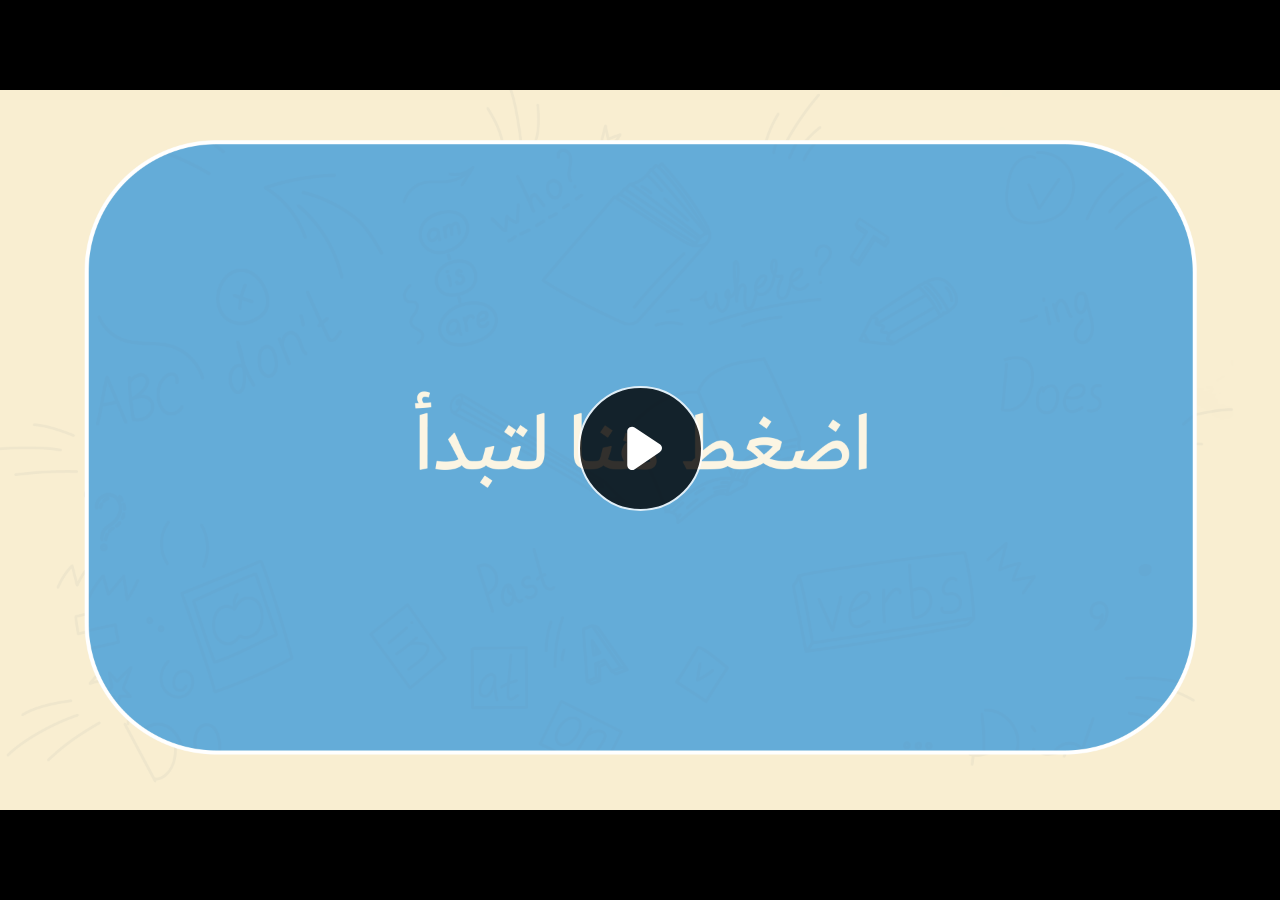
<file: index.html>
﻿<!doctype html>
<html lang="en-US">
<head>
  <meta charset="utf-8">
  <!-- Created using Storyline 360 - http://www.articulate.com  -->
  <!-- version: 3.77.30587.0 -->
  <title>EG.G6.ESCI.SEM1.UA.T1.S3.3</title>
  <meta http-equiv="x-ua-compatible" content="IE=edge"/>
  <meta name="viewport" content="width=device-width,initial-scale=1,user-scalable=no,shrink-to-fit=no,minimal-ui"/>
  <meta name="apple-mobile-web-app-capable" content="yes"/>
  <style>
    html, body { height: 100%; padding: 0; margin: 0 }
    #app { height: 100%; width: 100%; }
  </style>

  <script>
    window.DS = {};
    window.globals = {
      DATA_PATH_BASE: '',
      HAS_FRAME: true,
      HAS_SLIDE: true,

      lmsPresent: false,
      tinCanPresent: false,
      cmi5Present: false,
      aoSupport: false,
      scale: 'noscale',
      captureRc: false,
      browserSize: 'optimal',
      bgColor: '#282828',
      features: 'AccessibleVideo,ConnectionMessages,DropIn1,DropIn2,FullScreenToggle,LayerPresentAsDialog,MultipleQuizTracking,PlayerSpeedControl,StreamingVideo,UpdatedThemeEditor,UseAudioElement,VideoSync',
      themeName: 'unified',
      preloaderColor: '#FFFFFF',
      suppressAnalytics: false,
      productChannel: 'stable',
      publishSource: 'storyline',
      aid: 'aid|cfe5e169-a8f3-40a4-aff6-b396b1be0c37',
      cid: '22a12e48-6e29-4ccc-b3e4-74ff2116273d',
      playerVersion: '3.77.30587.0',
      publishTimestamp: '2023-11-02T12:03:18.6969152Z',
      maxIosVideoElements: 10,
      connectionSettings: { message: 'You%20are%20offline.%20Trying%20to%20reconnect...', useDarkTheme: false, mode: 'disabled' },

      
      parseParams: function(qs) {
        if (window.globals.parsedParams != null) {
          return window.globals.parsedParams;
        }
        qs = (qs || window.location.search.substr(1)).split('+').join(' ');
        var params = {},
            tokens,
            re = /[?&]?([^=]+)=([^&]*)/g;

        while (tokens = re.exec(qs)) {
          params[decodeURIComponent(tokens[1]).trim()] =
            decodeURIComponent(tokens[2]).trim();
        }
        window.globals.parsedParams = params;
        return params;
      }

    };
  </script>
  <script>
    var isIe11 = ('ActiveXObject' in window || window.MSBlobBuilder != null)
      && window.msCrypto != null && !window.ActiveXObject;
    if (isIe11) {
      window.globals.unsupportedBrowser = true;
      document.write(atob('[base64]'));
    }
  </script>
  
  <script>window.THREE = { };</script>
  
</head>
<body style="background: #282828" class="cs-HTML theme-unified">
  <!-- 360 -->
  <script>!function(){var e,i=/iPhone/i,o=/iPod/i,n=/iPad/i,t=/\biOS-universal(?:.+)Mac\b/i,r=/\bAndroid(?:.+)Mobile\b/i,a=/Android/i,d=/(?:SD4930UR|\bSilk(?:.+)Mobile\b)/i,p=/Silk/i,l=/Windows Phone/i,u=/\bWindows(?:.+)ARM\b/i,b=/BlackBerry/i,s=/BB10/i,c=/Opera Mini/i,f=/\b(CriOS|Chrome)(?:.+)Mobile/i,h=/Mobile(?:.+)Firefox\b/i,v=function(e){return void 0!==e&&"MacIntel"===e.platform&&"number"==typeof e.maxTouchPoints&&e.maxTouchPoints>1&&"undefined"==typeof MSStream};e=function(e){var m={userAgent:"",platform:"",maxTouchPoints:0};e||"undefined"==typeof navigator?"string"==typeof e?m.userAgent=e:e&&e.userAgent&&(m={userAgent:e.userAgent,platform:e.platform,maxTouchPoints:e.maxTouchPoints||0}):m={userAgent:navigator.userAgent,platform:navigator.platform,maxTouchPoints:navigator.maxTouchPoints||0};var g=m.userAgent,y=g.split("[FBAN");void 0!==y[1]&&(g=y[0]),void 0!==(y=g.split("Twitter"))[1]&&(g=y[0]);var A=function(e){return function(i){return i.test(e)}}(g),w={apple:{phone:A(i)&&!A(l),ipod:A(o),tablet:!A(i)&&(A(n)||v(m))&&!A(l),universal:A(t),device:(A(i)||A(o)||A(n)||A(t)||v(m))&&!A(l)},amazon:{phone:A(d),tablet:!A(d)&&A(p),device:A(d)||A(p)},android:{phone:!A(l)&&A(d)||!A(l)&&A(r),tablet:!A(l)&&!A(d)&&!A(r)&&(A(p)||A(a)),device:!A(l)&&(A(d)||A(p)||A(r)||A(a))||A(/\bokhttp\b/i)},windows:{phone:A(l),tablet:A(u),device:A(l)||A(u)},other:{blackberry:A(b),blackberry10:A(s),opera:A(c),firefox:A(h),chrome:A(f),device:A(b)||A(s)||A(c)||A(h)||A(f)},any:!1,phone:!1,tablet:!1};return w.any=w.apple.device||w.android.device||w.windows.device||w.other.device,w.phone=w.apple.phone||w.android.phone||w.windows.phone,w.tablet=w.apple.tablet||w.android.tablet||w.windows.tablet,w}(),"object"==typeof exports&&"undefined"!=typeof module?module.exports=e:"function"==typeof define&&define.amd?define((function(){return e})):this.isMobile=e}();
    window.isMobile.apple.tablet = window.isMobile.apple.tablet ||
      (navigator.platform === 'MacIntel' && navigator.maxTouchPoints > 1);
    window.isMobile.apple.device = window.isMobile.apple.device || window.isMobile.apple.tablet;
    window.isMobile.tablet = window.isMobile.tablet || window.isMobile.apple.tablet;
    window.isMobile.any = window.isMobile.any || window.isMobile.apple.tablet;
  </script>

  <div id="focus-sink" tabindex="-1"></div>

  <div id="preso"></div>
  <script>
    (function() {

      var classTypes = [ 'desktop', 'mobile', 'phone', 'tablet' ];

      var addDeviceClasses = function(prefix, testObj) {
        var curr, i;
        for (i = 0; i < classTypes.length; i++) {
          curr = classTypes[i];
          if (testObj[curr]) {
            document.body.classList.add(prefix + curr);
          }
        }
      };

      var params = window.globals.parseParams(),
          isDevicePreview = params.devicepreview === '1',
          isPhoneOverride = params.deviceType === 'phone' || (isDevicePreview && params.phone == '1'),
          isTabletOverride = (params.deviceType === 'tablet' || isDevicePreview) && !isPhoneOverride,
          isMobileOverride = isPhoneOverride || isTabletOverride;

      var deviceView = {
        desktop: !window.isMobile.any && !isMobileOverride,
        mobile: window.isMobile.any || isMobileOverride,
        phone: isPhoneOverride || (window.isMobile.phone && !isTabletOverride),
        tablet: isTabletOverride || window.isMobile.tablet
      };

      window.globals.deviceView = deviceView;
      window.isMobile.desktop = !window.isMobile.any;
      window.isMobile.mobile = window.isMobile.any;

      addDeviceClasses('view-', deviceView);

    })();
  </script>
  
  <script src='story_content/user.js' type=text/javascript></script>
  <div class="slide-loader"></div>

  <script>
    var doc = document, loader = doc.body.querySelector('.slide-loader'); [ 1, 2, 3 ].forEach(function(n) { var d = doc.createElement('div'); d.style.backgroundColor = window.globals.preloaderColor; d.classList.add('mobile-loader-dot'); d.classList.add('dot' + n); loader.appendChild(d); });
  </script>

  <div class="mobile-load-title-overlay" style="display: none">
    <div class="mobile-load-title">EG.G6.ESCI.SEM1.UA.T1.S3.3</div>
  </div>

  <div class="mobile-chrome-warning"></div>

  
<style>
  .warn-connection-dialog {
    display: none;
    background: transparent;
    pointer-events: none;
    position: fixed;
    left: 0;
    top: 0;
    width: 100%;
    height: 100%;
    z-index: 999;
  }

  .warn-connection-content {
    border-radius: 4px;
    background: white;
    border: 1px solid #E7E7E7;
    color: #333333;
    box-shadow: 0 2px 4px rgba(0, 0, 0, 0.25);
    transition: all 150ms ease-out;
    position: absolute;
    white-space: nowrap;
  }

  .view-phone.is-landscape .warn-connection-content {
    left: 23px;
    bottom: 23px;
  }

  .view-tablet.is-landscape .warn-connection-content {
    left: 50%;
    top: 20px;
    transform: translateX(-50%);
  }

  .is-portrait .warn-connection-content {
    transform: translate(-50%, calc(-100% - 15px));
  }

  .warn-connection-content p {
    display: inline-block;
    margin: 0 8px 0 0;
    line-height: 33px;
    font-size: 11px;
  }

  .warn-connection-content svg {
    position: relative;
    vertical-align: middle;
    margin: 0 2px 2px 8px;
  }

  .view-desktop .warn-connection-content {
    left: 1.5em;
    bottom: 1.5em;
  }

  .view-desktop .warn-connection-content p {
    font-size: 1.1em;
  }

  .is-offline .warn-connection-dialog {
    display: block;
  }

  .is-offline .cs-panel * {
    pointer-events: none !important;
  }

  .is-offline .cs-panel {
    pointer-events: all !important;
  }

  .is-offline #nav-controls * {
    pointer-events: none !important;
  }

  .is-offline #nav-controls {
    pointer-events: all !important;
  }
</style>

<div class="warn-connection-dialog">
  <div class="warn-connection-content">
    <svg width="17" height="15" viewBox="0 0 17 15" xmlns="http://www.w3.org/2000/svg">
      <path fill="#8F0000" stroke="white" d="M16.07,12.98 L15.88,12.23 L9.51,1.21 C8.97,0.26,7.6,0.26,7.06,1.21 L0.69,12.23 C0.15,13.16,0.81,14.36,1.91,14.36 H14.65 C15.47,14.36,16.05,13.7,16.07,12.98 Z"/>
      <path fill="white" stroke="white" d="M8.58,5.5 C8.35,5.28,8.5,5.35,8.21,5.32 C8.09,5.35,7.97,5.49,7.96,5.67 C7.97,5.79,7.98,5.92,7.98,6.04 L7.98,6.04 C7.99,6.17,8,6.31,8.01,6.43 L8.01,6.44 C8.03,6.92,8.06,7.41,8.09,7.9 L8.09,7.9 C8.12,8.39,8.14,8.88,8.17,9.37 C8.17,9.39,8.18,9.42,8.2,9.44 C8.23,9.46,8.25,9.47,8.28,9.47 C8.31,9.47,8.34,9.46,8.35,9.44 C8.37,9.43,8.38,9.4,8.39,9.35 L8.39,9.34 C8.39,9.24,8.4,9.15,8.4,9.05 L8.4,9.05 C8.41,8.96,8.41,8.86,8.42,8.75 C8.43,8.44,8.45,8.12,8.47,7.81 L8.47,7.81 C8.49,7.49,8.51,7.18,8.53,6.87 C8.55,6.46,8.56,6.05,8.59,5.64 L8.6,5.62 C8.6,5.57,8.59,5.53,8.58,5.5 L8.21,5.32 Z"/>
      <circle fill="white" stroke="white" cx="8.3" cy="11.35" r="0.3"/>
    </svg>
    <p>You are offline. Trying to reconnect...</p>
  </div>
</div>

<script>
  (function() {
    window.DS.connection = {
      warningShown: false,
      assets: {},
      loadingAssetGroup: false,
      retryDelay: 500
    };

    var connectionSettings = window.globals.connectionSettings || {};

    // The `window.globals.features` variable must be set in `webpack.dev.config` when testing locally - it is not enough
    // to have it in the data - but it must be set there as well.
    var useConnectionMessages = window.AbortController != null &&
      window.location.protocol != 'file:' &&
      window.globals.features.indexOf('ConnectionMessages') != -1 &&
      connectionSettings.mode === 'normal';

    window.DS.connection.useConnectionMessages = useConnectionMessages

    var assetCount = 0;
    var checkLoadedId;


    if (useConnectionMessages && connectionSettings != null) {
      var contentEl = document.querySelector('.warn-connection-content');
      var messageEl = contentEl.querySelector('p')

      if (connectionSettings.useDarkTheme) {
        contentEl.style.borderColor = '#BABBBA';
        contentEl.style.backgroundColor = '#282828';
        contentEl.style.color = '#FFFFFF';
      }

      if (connectionSettings.message != null) {
        messageEl.textContent = window.decodeURIComponent(connectionSettings.message);
      }
    }

    function checkAssetsReady() {
      for (var i in DS.connection.assets) {
        if (!DS.connection.assets[i].success) {
          return false;
        }
      }
      return true;
    }

    function stopAssetGroup() {
      if (!useConnectionMessages) { return; }

      assetCount = 0;

      DS.connection.oldAssetGroup = DS.connection.assets;
      DS.connection.assets = {};
      DS.connection.loadingAssetGroup = false;
      clearInterval(checkLoadedId);
    }

    function startAssetGroup() {
      if (!useConnectionMessages) { return; }
      var ticks = 0;
      clearInterval(checkLoadedId);
      checkLoadedId = setInterval(function() {
        var loaded = 0;
        if (assetCount === 0 && loaded === 0) {
          clearInterval(checkLoadedId);
          return;
        }

        for (var i in DS.connection.assets) {
          if (DS.connection.assets[i].success) {
            loaded++;
          }
        }

        if (assetCount === loaded && checkAssetsReady()) {
          for (var i in DS.connection.assets) {
            if (DS.connection.assets[i].action) {
              DS.connection.assets[i].action();
            }
          }
          hideWarning();
          stopAssetGroup();
        }
      }, 100)
    }

    function requiredAsset(url, action, retry, type) {
      if (!useConnectionMessages) { return; }
      if (DS.connection.assets[url]) { return; }

      DS.connection.assets[url] = {
        success: false, action: action, retry: retry, type: type
      };
      assetCount = Object.keys(DS.connection.assets).length;
      if (!DS.connection.loadingAssetGroup) {
        startAssetGroup();
      }
      DS.connection.loadingAssetGroup = true;
    }

    function assetLoaded(url) {
      if (!useConnectionMessages) { return; }
      if (DS.connection.assets[url]) {
        DS.connection.assets[url].success = true;
      }
    }

    function assetFailed(url) {
      if (!useConnectionMessages) { return; }
      if (!DS.connection.assets[url]) {
        if (/\.js$/.test(url) && url.indexOf('transcripts') === -1) {
          setTimeout(function() {
            if (DS.connection.lastSlideLoaded != null) {
              DS.connection.lastSlideLoaded();
            }
          }, DS.connection.retryDelay);
        }
        return;
      }
      if (!DS.connection.warningShown) { showWarning(); }
      if (DS.connection.assets[url].retry) {
        setTimeout(function() {
          if (!DS.connection.assets[url].success) {
            DS.connection.assets[url].retry()
          }
        }, DS.connection.retryDelay);
      }
    }

    function hideWarning() {
      document.body.classList.remove('is-offline');
      DS.connection.warningShown = false;
    }
    DS.connection.hideWarning = hideWarning

    function showWarning(btn) {
      document.body.classList.add('is-offline')
      DS.connection.warningShown = true;
      updateWarningPosition();
    }

    function updateWarningPosition() {
      if (!DS.connection.warningShown) {
        return;
      }

      var isPortrait = document.body.classList.contains('is-portrait');
      var warningEl = document.querySelector('.warn-connection-content');

      if (isPortrait) {
        var slide = document.querySelector('.primary-slide');
        var slideRect = slide.getBoundingClientRect();

        warningEl.style.top = `${slideRect.top}px`
        warningEl.style.left = `${slideRect.left + slideRect.width / 2}px`
      } else {
        warningEl.style.top = null;
        warningEl.style.left = null;
      }

      window.requestAnimationFrame(updateWarningPosition);
    }

    // these will all be noops if the feature flag isn't set in
    // the data and `window.globals.features`
    DS.connection.requiredAsset = requiredAsset;
    DS.connection.assetLoaded = assetLoaded;
    DS.connection.assetFailed = assetFailed;
    DS.connection.stopAssetGroup = stopAssetGroup;
    DS.connection.startAssetGroup = startAssetGroup;
  })();
</script>


  <script>
    
    if (window.autoSpider && window.vInterfaceObject) {
      document.querySelector('.mobile-load-title-overlay').style.display = 'none';
    }
  </script>

  

  <link rel="stylesheet" href="html5/data/css/output.min.css" data-noprefix/>
</body>
<script src="html5/lib/scripts/bootstrapper.min.js"></script>
</html>
</file>
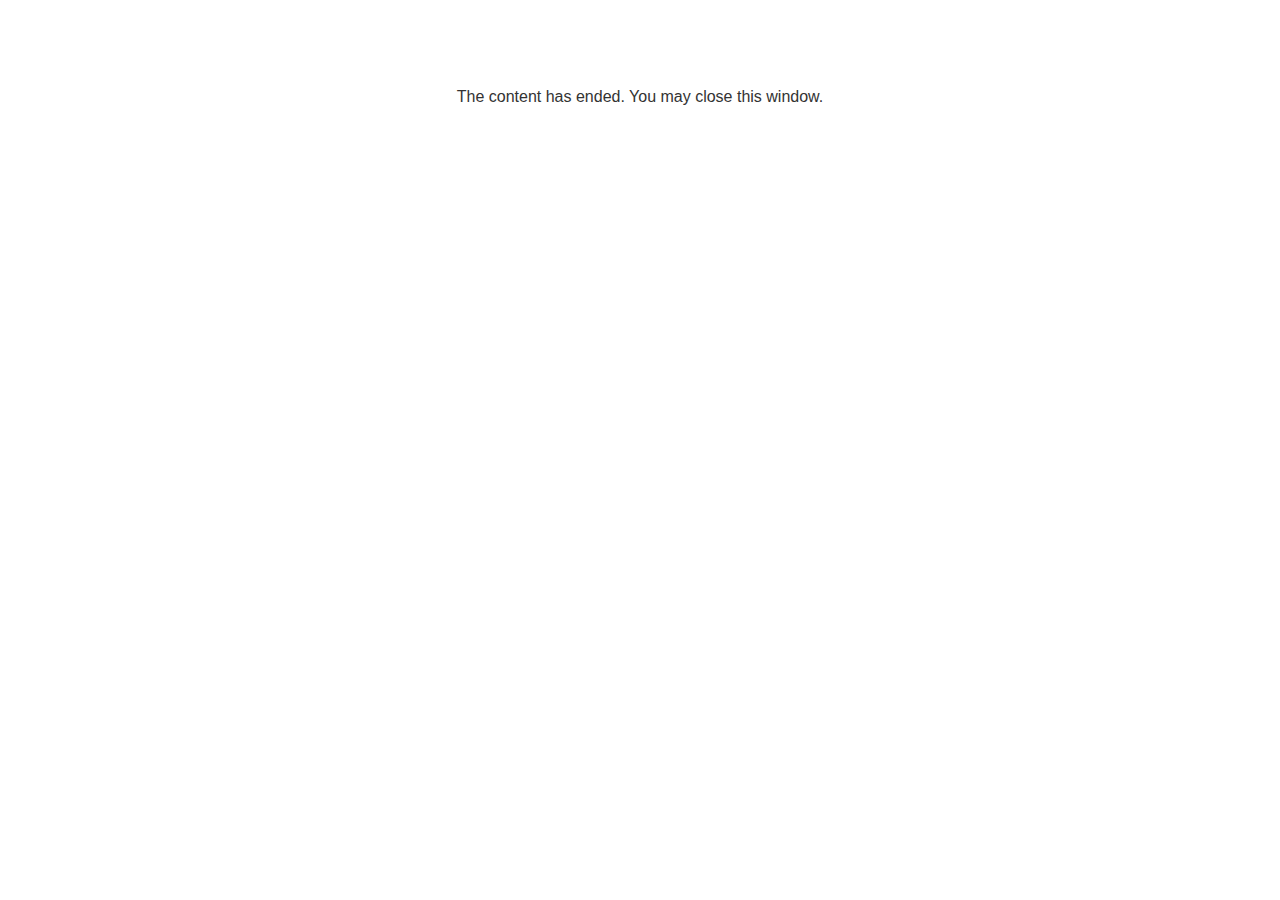
<file: lms/goodbye.html>
<!doctype html>
<html>
<body style="background-color: #ffffff;">

<p role="alert" style="color: #333333;font-family: Lato, articulate, tahoma, arial;font-size: medium;text-align: center;">
<br><br><br><br>
The content has ended. You may close this window.
</p>

</body>
</html>
</file>
<file: html5/data/css/output.min.css>
@font-face {
  font-family: 'LatoBold Charset1_ BoldE751AA13';
  src: url('[data-uri]');
  font-style: normal;
  font-weight: normal;
}
@font-face {
  font-family: 'Lato Charset1_ 6MubJGkG06531887';
  src: url('[data-uri]');
  font-style: normal;
  font-weight: normal;
}
@font-face {
  font-family: 'Dubai Medium Charset1_ 9646F12D';
  src: url('[data-uri]');
  font-style: normal;
  font-weight: normal;
}
@font-face {
  font-family: 'Dubai MediumBold ChBold6B616E9A';
  src: url('[data-uri]');
  font-style: normal;
  font-weight: normal;
}
@font-face {
  font-family: 'Open Sans Charset1_ 6ZQ9E02AB0F';
  src: url('[data-uri]');
  font-style: normal;
  font-weight: normal;
}
@font-face {
  font-family: 'DubaiBold Charset1_Bold429BF940';
  src: url('[data-uri]');
  font-style: normal;
  font-weight: normal;
}
@font-face {
  font-family: 'Dubai Charset1_ 5gDuBZp14F09E4E';
  src: url('[data-uri]');
  font-style: normal;
  font-weight: normal;
}
@font-face {
  font-family: 'Dubai Medium Charset0_v389EBE1D';
  src: url('[data-uri]');
  font-style: normal;
  font-weight: normal;
}
@font-face {
  font-family: 'Dubai MediumBold ChBold9429EB4D';
  src: url('[data-uri]');
  font-style: normal;
  font-weight: normal;
}
@font-face {
  font-family: 'Open Sans Charset0_v9TY33EDE6F2';
  src: url('[data-uri]');
  font-style: normal;
  font-weight: normal;
}
@font-face {
  font-family: 'Dubai Charset0_v8wz5Y8k741D6E07';
  src: url('[data-uri]');
  font-style: normal;
  font-weight: normal;
}
@font-face {
  font-family: 'DubaiBold Charset0_BoldD2773439';
  src: url('[data-uri]');
  font-style: normal;
  font-weight: normal;
}
.cs-HTML {
  background: rgba(40, 40, 40, 1);
}
.cs-npnxnanbnsnfns00001100101 .cs-infopanel  {
  box-shadow: 0 1px 0 rgba(0, 0, 0, 0);
  background: rgba(255, 255, 255, 1);
}
.cs-npnxnanbnsnfns00001100101 .cs-infopanel .cs-link {
  color: rgba(186, 187, 186, 1);
}
.cs-npnxnanbnsnfns00001100101 .cs-infopanel .cs-link:hover {
  color: rgba(255, 255, 255, 1);
}
.cs-npnxnanbnsnfns00001100101 .cs-infopanel .cs-name {
  color: rgba(68, 68, 68, 1);
}
.cs-npnxnanbnsnfns00001100101 .cs-infopanel .cs-title {
  color: rgba(153, 153, 153, 1);
}
.cs-npnxnanbnsnfns00001100101 .cs-infopanelpopup  {
  box-shadow: 0 1px 0 rgba(0, 0, 0, 0);
  background: rgba(0, 0, 0, 0);
}
.cs-npnxnanbnsnfns00001100101 .cs-infopanelpopup .cs-link {
  color: rgba(255, 0, 0, 1);
}
.cs-npnxnanbnsnfns00001100101 .cs-infopanelpopup .cs-link:hover {
  color: rgba(255, 255, 255, 1);
}
.cs-npnxnanbnsnfns00001100101 .cs-infopanelpopup .cs-name {
  color: rgba(255, 255, 255, 1);
}
.cs-npnxnanbnsnfns00001100101 .cs-infopanelpopup .cs-bio {
  color: rgba(186, 187, 186, 1);
}
.cs-npnxnanbnsnfns00001100101 .cs-timer  {
  color: rgba(186, 187, 186, 1);
}
.cs-npnxnanbnsnfns00001100101 .cs-duration stop:first-child {
  stop-color: rgba(60, 60, 60, 1);
}
.cs-npnxnanbnsnfns00001100101 .cs-duration stop:last-child {
  stop-color: rgba(60, 60, 60, 1);
}
.cs-npnxnanbnsnfns00001100101 .cs-elapsed stop:first-child {
  stop-color: rgba(254, 227, 71, 1);
}
.cs-npnxnanbnsnfns00001100101 .cs-elapsed stop:last-child {
  stop-color: rgba(254, 227, 71, 1);
}
.cs-npnxnanbnsnfns00001100101 .cs-timer .cs-pie .cs-innerstroke {
  stroke: rgba(199, 199, 199, 1);
}
.cs-npnxnanbnsnfns00001100101 .cs-timer .cs-pie .cs-innerborder {
  stroke: rgba(255, 255, 255, 1);
}
.cs-npnxnanbnsnfns00001100101 .cs-window  {
  box-shadow: 0 8px 5px rgba(0, 0, 0, 0.2);
  border-color: rgba(49, 99, 0, 0);
  background: rgba(33, 33, 33, 1);
  color: rgba(248, 248, 248, 1);
}
.cs-npnxnanbnsnfns00001100101 .cs-window .cs-diva {
  border-color: rgba(78, 78, 78, 1);
}
.cs-npnxnanbnsnfns00001100101 .cs-window .cs-divb {
  border-color: rgba(78, 78, 78, 0);
}
.cs-npnxnanbnsnfns00001100101 .cs-editor .cs-editor-slide {
  color: rgba(226, 226, 226, 1);
}
.cs-npnxnanbnsnfns00001100101 .cs-editor .cs-editor-html {
  color: rgba(186, 187, 186, 1);
}
.cs-npnxnanbnsnfns00001100101 .cs-editor .cs-editor-button {
  text-shadow: 0 1px 0 rgba(0, 0, 0, 0);
  color: rgba(255, 255, 255, 1);
  border-color: rgba(211, 211, 211, 1);
  background: rgba(34, 34, 34, 1);
}
.cs-npnxnanbnsnfns00001100101 .cs-editor .cs-editor-button:hover {
  background: rgba(68, 68, 68, 1);
}
.cs-npnxnanbnsnfns00001100101 .cs-editor .cs-editor-button:active {
  background: rgba(68, 68, 68, 1);
}
.cs-npnxnanbnsnfns00001100101 .cs-listitem  {
  color: rgba(186, 187, 186, 1);
  border-color: none;
  border: 1px solid transparent;
}
.cs-npnxnanbnsnfns00001100101 .cs-listitem:hover {
  background: rgba(255, 255, 255, 0.06);
  border-color: rgba(108, 108, 108, 1) !important;
  border-width: 1px;
  border-radius: 2px;
  border-style: solid;
  box-sizing: border-box;
}
.cs-npnxnanbnsnfns00001100101 .cs-listitem.hover {
  background: rgba(255, 255, 255, 0.06);
  border-color: rgba(108, 108, 108, 1) !important;
  border-width: 1px;
  border-radius: 2px;
  border-style: solid;
  box-sizing: border-box;
}
.cs-npnxnanbnsnfns00001100101 .cs-glossary  {
  color: rgba(186, 187, 186, 1);
}
.cs-npnxnanbnsnfns00001100101 .cs-glossary .cs-scrolling-panel {
  background: rgba(0, 0, 0, 0);
}
.cs-npnxnanbnsnfns00001100101 .cs-glossary .cs-term.cs-selected .cs-choice-list-trigger {
  color: rgba(255, 255, 255, 1);
  background: rgba(255, 255, 255, 1);
}
.cs-npnxnanbnsnfns00001100101 .cs-glossary .cs-term.cs-selected .cs-choice-list-trigger:focus {
  color: rgba(255, 255, 255, 1);
  background: rgba(255, 255, 255, 1);
}
.cs-npnxnanbnsnfns00001100101 .cs-glossary .cs-term:hover .cs-choice-list-trigger {
  background: rgba(186, 187, 186, 1);
}
.cs-npnxnanbnsnfns00001100101 .cs-glossary .cs-term.hover .cs-choice-list-trigger {
  background: rgba(186, 187, 186, 1);
}
.cs-npnxnanbnsnfns00001100101 .cs-glossary .cs-term .cs-choice-list-trigger:focus {
  background: rgba(186, 187, 186, 1);
}
.cs-npnxnanbnsnfns00001100101 .cs-glossary .cs-diva {
  border-color: rgba(0, 0, 0, 0);
}
.cs-npnxnanbnsnfns00001100101 .cs-glossary .cs-divb {
  border-color: rgba(0, 0, 0, 0);
}
.cs-npnxnanbnsnfns00001100101 .cs-glossary .cs-divc {
  border-color: rgba(0, 0, 0, 0);
}
.cs-npnxnanbnsnfns00001100101 .cs-glossary .cs-heading {
  color: rgba(248, 248, 248, 1);
  font-weight: 700;
}
.note-content p span {
  color: rgba(186, 187, 186, 1);
  line-height: 1.4em;
  font-size: 103.769%;
}
.cs-npnxnanbnsnfns00001100101 .cs-resource .cs-separator {
  border-color: rgba(0, 0, 0, 0);
}
.cs-npnxnanbnsnfns00001100101 .cs-outline  {
  color: rgba(45, 45, 45, 1);
}
.cs-npnxnanbnsnfns00001100101 .cs-outline .cs-diva {
  border-color: rgba(0, 0, 0, 0);
}
.cs-npnxnanbnsnfns00001100101 .cs-outline .cs-divb {
  border-color: rgba(0, 0, 0, 0);
}
.cs-npnxnanbnsnfns00001100101 .cs-outline .cs-divc {
  border-color: rgba(0, 0, 0, 0);
}
.cs-npnxnanbnsnfns00001100101 .cs-outline .cs-search-filter:hover {
  color: rgba(0, 0, 0, 0);
}
.cs-npnxnanbnsnfns00001100101 .cs-outline .cs-search-filter.hover {
  color: rgba(0, 0, 0, 0);
}
.cs-npnxnanbnsnfns00001100101 .cs-transcript  {
  color: rgba(255, 255, 255, 1);
}
.cs-npnxnanbnsnfns00001100101 .cs-transcript .cs-div {
  border-color: rgba(0, 0, 0, 0);
}
.cs-npnxnanbnsnfns00001100101 .cs-tabs:not(.topmenu-item) {
  color: rgba(248, 248, 248, 1);
}
.cs-npnxnanbnsnfns00001100101 .cs-tabs .cs-inner-button:not(.topmenu-item) {
  text-shadow: 0 1px 0 rgba(0, 0, 0, 0);
}
.cs-npnxnanbnsnfns00001100101 .cs-tabs:hover:not(.topmenu-item) {
  color: rgba(248, 248, 248, 1);
}
.cs-npnxnanbnsnfns00001100101 .cs-tabs.cs-selected {
  background: rgba(0, 0, 0, 0);
  color: rgba(248, 248, 248, 1);
}
.cs-npnxnanbnsnfns00001100101 .cs-seekcontrol  {
  background: rgba(0, 0, 0, 0);
  border-color: rgba(0, 0, 0, 0);
}
.cs-npnxnanbnsnfns00001100101 .cs-seekcontrol .cs-button:hover .cs-icon {
  fill: rgba(255, 255, 255, 1);
}
.cs-npnxnanbnsnfns00001100101 .cs-seekcontrol .cs-button.hover .cs-icon {
  fill: rgba(255, 255, 255, 1);
}
.cs-npnxnanbnsnfns00001100101 .cs-seekcontrol .cs-button .cs-icon-shadow {
  fill: rgba(0, 0, 0, 0);
}
.cs-npnxnanbnsnfns00001100101 .cs-seekcontrol .cs-button .cs-icon {
  fill: rgba(180, 180, 180, 1);
}
.cs-npnxnanbnsnfns00001100101 .cs-seekcontrol .cs-seek .cs-fill {
  background: rgba(255, 255, 255, 0.6);
}
.cs-npnxnanbnsnfns00001100101 .cs-seekcontrol .cs-seek {
  background: rgba(108, 108, 108, 1);
  border-color: rgba(0, 0, 0, 0);
}
.cs-npnxnanbnsnfns00001100101 .cs-searchinput .cs-input {
  color: rgba(186, 187, 186, 1);
  border-color: rgba(0, 0, 0, 0);
  background: rgba(255, 255, 255, 0.06);
}
.cs-npnxnanbnsnfns00001100101 .cs-searchinput .cs-input:focus {
  color: rgba(248, 248, 248, 1);
  background: rgba(41, 41, 41, 1);
}
.cs-npnxnanbnsnfns00001100101 .cs-searchinput .cs-input:hover {
  box-shadow: inset 0 0 1px 0 rgba(69, 126, 19, 0);
}
.cs-npnxnanbnsnfns00001100101 .cs-searchinput .cs-input.hover {
  box-shadow: inset 0 0 1px 0 rgba(69, 126, 19, 0);
}
.cs-npnxnanbnsnfns00001100101 .cs-searchinput .cs-button .cs-icon {
  fill: rgba(186, 187, 186, 1);
}
.cs-npnxnanbnsnfns00001100101 .cs-searchinput .cs-button:hover {
  fill: rgba(63, 133, 0, 1);
}
.cs-npnxnanbnsnfns00001100101 .cs-searchinput .cs-button.hover {
  fill: rgba(63, 133, 0, 1);
}
.cs-npnxnanbnsnfns00001100101 .cs-menu  {
  box-shadow: 0 1px 0 rgba(0, 0, 0, 0);
  background: rgba(33, 33, 33, 1);
}
.cs-npnxnanbnsnfns00001100101 .cs-topmenu-item.active .cs-tab {
  background: rgba(33, 33, 33, 1);
}
.cs-npnxnanbnsnfns00001100101 .cs-logo  {
  box-shadow: 0 1px 0 rgba(37, 75, 0, 1);
  background: rgba(255, 255, 255, 0);
}
.cs-npnxnanbnsnfns00001100101 .cs-checkbox  {
  color: rgba(255, 255, 255, 1);
}
.cs-npnxnanbnsnfns00001100101 .cs-checkbox:hover {
  border-color: rgba(175, 221, 130, 1);
}
.cs-npnxnanbnsnfns00001100101 .cs-checkbox.hover {
  border-color: rgba(175, 221, 130, 1);
}
.cs-npnxnanbnsnfns00001100101 .cs-checkbox .cs-box {
  color: rgba(255, 255, 255, 1);
  border-color: rgba(42, 83, 0, 1);
}
.cs-npnxnanbnsnfns00001100101 .cs-checkbox .cs-box:checked::after {
  color: rgba(43, 196, 0, 1);
}
.cs-npnxnanbnsnfns00001100101 .cs-button  {
  text-shadow: 0 1px 0 rgba(0, 0, 0, 0);
  color: rgba(186, 187, 186, 1);
  border-color: rgba(0, 0, 0, 0);
  background: rgba(0, 0, 0, 0);
  box-shadow: 0 1px 0 rgba(0, 0, 0, 0);
}
.cs-npnxnanbnsnfns00001100101 .cs-button .cs-icon {
  fill: rgba(186, 187, 186, 1);
}
.cs-npnxnanbnsnfns00001100101 .cs-button .cs-icon-shadow {
  fill: rgba(0, 0, 0, 0);
}
.cs-npnxnanbnsnfns00001100101 .cs-button:hover {
  background: rgba(248, 248, 248, 1);
}
.cs-npnxnanbnsnfns00001100101 .cs-button.hover {
  background: rgba(248, 248, 248, 1);
}
.cs-npnxnanbnsnfns00001100101 .cs-button:active {
  background: rgba(0, 0, 0, 0);
}
.cs-npnxnanbnsnfns00001100101 .cs-button.cs-disabled:hover {
  background: rgba(0, 0, 0, 0);
}
.cs-npnxnanbnsnfns00001100101 .cs-button.cs-disabled.hover {
  background: rgba(0, 0, 0, 0);
}
.cs-npnxnanbnsnfns00001100101 .cs-button.cs-disabled:active {
  background: rgba(0, 0, 0, 0);
}
.cs-npnxnanbnsnfns00001100101 .cs-button.cs-volume:hover {
  background: rgba(0, 0, 0, 0);
}
.cs-npnxnanbnsnfns00001100101 .cs-button.cs-volume.hover {
  background: rgba(0, 0, 0, 0);
}
.cs-npnxnanbnsnfns00001100101 .cs-button.cs-volume:active {
  background: rgba(0, 0, 0, 0);
}
.cs-npnxnanbnsnfns00001100101.cs-base  {
  color: rgba(186, 187, 186, 1);
  border-color: rgba(40, 40, 40, 1);
  background: rgba(40, 40, 40, 1);
}
.cs-npnxnanbnsnfns00001100101.cs-base .cs-separator .cs-diva {
  background: rgba(69, 69, 69, 1);
}
.cs-npnxnanbnsnfns00001100101.cs-base .cs-separator .cs-divb {
  background: rgba(0, 0, 0, 0);
}
.cs-npnxnanbnsnfns00001100101.cs-base .cs-topmenu-item.active .cs-tab {
  border-color: rgba(69, 69, 69, 1);
}
.cs-npnxnanbnsnfns00001100101.cs-base .cs-topmenu-item.active .cs-panel {
  border-color: rgba(69, 69, 69, 1);
}
.cs-npnxnanbnsnfns00001100101.cs-base .cs-left {
  background: rgba(33, 33, 33, 1);
}
.cs-npnxnanbnsnfns00001100101.cs-base .cs-area-primary .cs-slide-container {
  background: rgba(40, 40, 40, 1);
}
.cs-npnxnanbnsnfns00001100101.cs-base.cs-custom-theme .cs-brandhighlight-bg {
  background: rgba(79, 189, 244, 1) !important;
}
.cs-npnxnanbnsnfns00001100101.cs-base.cs-custom-theme .cs-brandhighlight-secondary-bg {
  background: rgba(255, 255, 255, 1) !important;
}
.cs-npnxnanbnsnfns00001100101.cs-base.cs-custom-theme .cs-brandhighlight-border {
  border-color: rgba(79, 189, 244, 1) !important;
}
.cs-npnxnanbnsnfns00001100101.cs-base.cs-custom-theme .cs-brandhighlight-text {
  color: rgba(79, 189, 244, 1) !important;
}
.cs-npnxnanbnsnfns00001100101.cs-base.cs-custom-theme .cs-brandhighlight-fill {
  fill: rgba(79, 189, 244, 1) !important;
}
.cs-npnxnanbnsnfns00001100101.cs-base.cs-custom-theme .cs-listitem.cs-selected {
  background-color: rgba(255, 255, 255, 0.06) !important;
}
.cs-npnxnanbnsnfns00001100101 .cs-volume::-moz-range-thumb {
  border-color: rgba(43, 85, 0, 1);
  box-shadow: inset 0 0 1px 0 rgba(43, 85, 0, 1);
  background: rgba(255, 255, 255, 1);
}
.cs-npnxnanbnsnfns00001100101 .cs-volume::-ms-thumb {
  border-color: rgba(43, 85, 0, 1);
  box-shadow: inset 0 0 1px 0 rgba(43, 85, 0, 1);
  background: rgba(255, 255, 255, 1);
}
.cs-npnxnanbnsnfns00001100101 .cs-volume::-webkit-slider-thumb {
  border-color: rgba(43, 85, 0, 1);
  box-shadow: inset 0 0 1px 0 rgba(43, 85, 0, 1);
  background: rgba(255, 255, 255, 1);
}
.cs-npnxnanbnsnfns00001100101 .cs-volume::-moz-range-track {
  border-color: rgba(66, 140, 1, 1);
  background: rgba(108, 108, 108, 1);
}
.cs-npnxnanbnsnfns00001100101 .cs-volume::-ms-track {
  border-color: rgba(66, 140, 1, 1);
  background: rgba(108, 108, 108, 1);
}
.cs-npnxnanbnsnfns00001100101 .cs-volume::-webkit-slider-runnable-track {
  border-color: rgba(66, 140, 1, 1);
  background: rgba(108, 108, 108, 1);
}
body.show-focus .tab-focus-box {
  box-shadow: 0 0 0 1px rgba(255, 255, 0, 1), 0 0 0 3px rgba(0, 32, 96, 1), 0 0 5px 5px rgba(255, 255, 0, 1);
  border-color: transparent;
  outline: 2px transparent solid;
}
.skipnav {
  box-shadow: 0 0 0 1px rgba(255, 255, 0, 1), 0 0 0 3px rgba(0, 32, 96, 1), 0 0 5px 5px rgba(255, 255, 0, 1);
  border-color: transparent;
  outline: 2px transparent solid;
}
.cs-npnxnanbnsnfns00001100101 .cs-listitem:hover {
  color: none;
}
.cs-npnxnanbnsnfns00001100101 .cs-listitem.hover {
  color: none;
}
.cs-npnxnanbnsnfns00001100101 .cs-listitem.cs-viewed {
  color: #BABBBA;
}
.cs-npnxnanbnsnfns00001100101 .cs-listitem {
  color: #BABBBA;
}
.cs-npnxnanbnsnfns00001100101 .cs-listitem:hover .cs-icon-carrot * {
  fill: none;
}
.cs-npnxnanbnsnfns00001100101 .cs-listitem.hover .cs-icon-carrot * {
  fill: none;
}
.cs-npnxnanbnsnfns00001100101 .cs-listitem .cs-icon-carrot {
  color: none;
  top: calc(3px);
}
.cs-npnxnanbnsnfns00001100101 .cs-listitem .cs-icon-carrot .cs-shadow {
  color: #F8F8F8;
}
.cs-npnxnanbnsnfns00001100101 .item-collapsible .is-scene {
  color: #F8F8F8 !important;
  font-weight: 700;
}
.cs-npnxnanbnsnfns00001100101 .is-scene .cs-icon-carrot * {
  color: #F8F8F8 !important;
  font-weight: 700;
}
.cs-npnxnanbnsnfns00001100101 .is-scene:not(.outline-links-collapse) > a {
  color: #F8F8F8;
}
.cs-npnxnanbnsnfns00001100101 .is-scene:not(.outline-links-collapse) .cs-icon-carrot * {
  fill: none !important;
  color: #F8F8F8 !important;
}
.cs-npnxnanbnsnfns00001100101 .tabs, .cs-npnxnanbnsnfns00001100101 .cs-logo {
  border-bottom: 1px solid rgba(108, 108, 108, 1);
}
.cs-npnxnanbnsnfns00001100101 .area-secondary-wrapper:after {
  background-image: url('[data-uri]');
  background-size: 100%;
}
.cs-npnxnanbnsnfns00001100101 .panel-footer {
  background: #212121;
}
.cs-npnxnanbnsnfns00001100101 #outline-search {
  background: rgba(255, 255, 255, 0.06);
  border-color: rgba(108, 108, 108, 1);
  border-width: 1px;
  border-style: solid;
}
.cs-npnxnanbnsnfns00001100101 .topmenu-panel #outline-search {
  background: #545454;
}
.cs-npnxnanbnsnfns00001100101 .search-icon circle, .cs-npnxnanbnsnfns00001100101 .search-icon path {
  stroke: #BABBBA;
}
.cs-npnxnanbnsnfns00001100101 #outline-search input[type   =search] {
  color: #F8F8F8;
}
.cs-npnxnanbnsnfns00001100101 #outline-search ::-webkit-input-placeholder {
  color: #BABBBA !important;
}
.cs-npnxnanbnsnfns00001100101 #outline-search :-ms-input-placeholder {
  color: #BABBBA !important;
}
.cs-npnxnanbnsnfns00001100101 #outline-search ::-moz-placeholder {
  color: #BABBBA !important;
  opacity: 1;
}
.cs-npnxnanbnsnfns00001100101 .cs-topmenu-item.active, body:not(.is-touchable-tablet) .cs-npnxnanbnsnfns00001100101 .cs-topmenu-item:hover {
  color: #F8F8F8;
}
.cs-npnxnanbnsnfns00001100101 .cs-topmenu-item.button-tapped {
  color: #F8F8F8;
}
.cs-npnxnanbnsnfns00001100101 .cs-topmenu-item.active .cs-tab, .cs-npnxnanbnsnfns00001100101 .cs-topmenu-item .cs-tab {
  background: transparent !important;
  border: none !important;
}
.cs-npnxnanbnsnfns00001100101 .top-tabs-drop-icon div {
  background: #BABBBA;
}
.cs-npnxnanbnsnfns00001100101 .cs-panel.topmenu-panel .panel-content, .cs-npnxnanbnsnfns00001100101 .top-tabs-drop {
  background: #212121;
}
.cs-npnxnanbnsnfns00001100101 .cs-topmenu-item.active .cs-panel {
  background: #212121;
}
.cs-npnxnanbnsnfns00001100101 .cs-menu.topmenu-panel, .cs-npnxnanbnsnfns00001100101 .top-tabs-drop {
  border: 1px solid rgba(69, 69, 69, 1) !important;
  border-radius: 3px;
}
.cs-npnxnanbnsnfns00001100101 .resources .resources-list a:hover {
  background: rgba(255, 255, 255, 0.06);
}
body:not(.is-touchable-tablet) .cs-npnxnanbnsnfns00001100101 .resources .resources-list a:hover {
  background: rgba(255, 255, 255, 0.06);
}
.cs-npnxnanbnsnfns00001100101 .resources .resources-list a.hover {
  background: rgba(255, 255, 255, 0.06);
}
body:not(.is-touchable-tablet) .cs-npnxnanbnsnfns00001100101 .resources .resources-list a.hover {
  background: rgba(255, 255, 255, 0.06);
}
.cs-npnxnanbnsnfns00001100101 .resources .resources-list a.button-tapped {
  background: rgba(255, 255, 255, 0.06);
}
.cs-npnxnanbnsnfns00001100101 .cs-icon path, .cs-npnxnanbnsnfns00001100101 .cs-icon rect, .cs-npnxnanbnsnfns00001100101 .cs-icon polygon, .cs-npnxnanbnsnfns00001100101 .menu-icon-wrapper.menu-icon-wrapper-hover path {
  fill: #BABBBA;
}
.cs-npnxnanbnsnfns00001100101 .cs-icon .icon-stroke-only {
  fill: none !important;
  stroke: #BABBBA !important;
}
body:not(.is-touchable-tablet) .cs-npnxnanbnsnfns00001100101 .cs-button:hover .cs-icon path, body:not(.is-touchable-tablet) .cs-npnxnanbnsnfns00001100101 .cs-button:hover .cs-icon rect, body:not(.is-touchable-tablet) .cs-npnxnanbnsnfns00001100101 .cs-button:hover .cs-icon polygon {
  fill: #F8F8F8;
}
body:not(.is-touchable-tablet) .cs-npnxnanbnsnfns00001100101 .cs-tabs:hover .search-icon circle, body:not(.is-touchable-tablet) .cs-npnxnanbnsnfns00001100101 .cs-tabs:hover .search-icon path {
  stroke: #F8F8F8;
}
.cs-npnxnanbnsnfns00001100101 .cs-button.button-tapped .cs-icon path, .cs-npnxnanbnsnfns00001100101 .cs-button.button-tapped .cs-icon rect, .cs-npnxnanbnsnfns00001100101 .cs-button.button-tapped .cs-icon polygon {
  fill: #F8F8F8;
}
body:not(.is-touchable-tablet) .cs-npnxnanbnsnfns00001100101 .cs-button:hover .cs-icon .icon-stroke-only {
  fill: none !important;
  stroke: #F8F8F8 !important;
}
.cs-npnxnanbnsnfns00001100101 .cs-button:button-tapped .cs-icon .icon-stroke-only {
  fill: none !important;
  stroke: #F8F8F8 !important;
}
.cs-npnxnanbnsnfns00001100101 .menu-icon-wrapper.menu-icon-wrapper-hover svg path {
  fill: #F8F8F8;
}
.floating-sidebar:not(.sidebar-closed) .cs-npnxnanbnsnfns00001100101 #hamburger .menu-icon-wrapper svg path {
  fill: #BABBBA;
}
.floating-sidebar:not(.sidebar-closed) .cs-npnxnanbnsnfns00001100101 #hamburger .menu-icon-wrapper.menu-icon-wrapper-hover svg path {
  fill: #F8F8F8;
}
.cs-npnxnanbnsnfns00001100101 .volume .btn:before {
  background-image: url('[data-uri]');
}
.cs-npnxnanbnsnfns00001100101 .volume-track {
  background: #6C6C6C;
}
.cs-npnxnanbnsnfns00001100101 .volume-icon circle {
  stroke: #BABBBA;
}
.cs-npnxnanbnsnfns00001100101 .cs-settings > .settings-panel {
  background: #212121;
  border: 1px solid rgba(69, 69, 69, 1) !important;
  border-radius: 3px;
}
.cs-npnxnanbnsnfns00001100101 .cs-settings > .panel-down-arrow {
  fill: #212121;
}
.cs-npnxnanbnsnfns00001100101 .switch-toggle .border {
  stroke: #7C7C7C;
}
.cs-npnxnanbnsnfns00001100101 .switch-toggle .thumb-off .thumb {
  fill: #A2A2A2;
}
.cs-npnxnanbnsnfns00001100101 .switch-toggle .thumb-on .track {
  fill: rgba(79, 189, 244, 1);
}
.cs-npnxnanbnsnfns00001100101 .switch-toggle .thumb-off .track {
  fill: rgba(255, 255, 255, 0.1);
}
.cs-npnxnanbnsnfns00001100101 .switch-label {
  color: #BABBBA;
}
.cs-npnxnanbnsnfns00001100101 .cs-panel .scrollarea-btn:after {
  background: rgba(179, 180, 179, 0.75);
}
.scrollarea-scrollbar:hover .scrollarea-btn:after, .scrollarea-scrollbar.highlight-scrollbar .scrollarea-btn:after {
  background: rgba(179, 180, 179, 0.75);
}
.floating-sidebar .sidebar-overlay {
  background: rgba(0, 0, 0, 0.85);
}
.cs-npnxnanbnsnfns00001100101 .overlay-message {
  background: rgba(0, 0, 0, 0.85);
}
.cs-npnxnanbnsnfns00001100101 .top-ui-bg, .cs-npnxnanbnsnfns00001100101 .bottom-ui-bg, .cs-npnxnanbnsnfns00001100101 .right-ui-bg, .cs-npnxnanbnsnfns00001100101 .left-ui-bg {
  background: rgba(40, 40, 40, 0.8);
}
.cs-npnxnanbnsnfns00001100101 .circle-progress-bg {
  fill: #282828;
}
.cs-npnxnanbnsnfns00001100101 .circle-progress-well {
  fill: #6C6C6C;
}
.cs-npnxnanbnsnfns00001100101 .circle-progress-pie {
  stroke: #6C6C6C;
}
.cs-npnxnanbnsnfns00001100101 .lightbox .option-pane {
  background: rgba(40, 40, 40, 0.8);
}
.cs-npnxnanbnsnfns00001100101 .lightbox .option-pane:before {
  background: #282828;
}
.cs-npnxnanbnsnfns00001100101 .message-window {
  background: #212121;
  border: 1px solid rgba(255, 255, 255, 1) !important;
  border-radius: 3px;
}
.cs-npnxnanbnsnfns00001100101 .message-window-header p, .cs-npnxnanbnsnfns00001100101 .message-window-text {
  color: #F8F8F8;
}
.cs-npnxnanbnsnfns00001100101 .message-window-header p {
  border-bottom: 1px solid rgba(255, 255, 255, 1);
}
.cs-npnxnanbnsnfns00001100101 .message-window button.slide-object-button {
  border: 1px solid rgba(255, 255, 255, 1) !important;
}
.cs-npnxnanbnsnfns00001100101 .message-window button.slide-object-button:hover {
  background: rgba(255, 255, 255, 0.06) !important;
}
.message-window .slide-object-button tspan, .message-window .slide-object-button-text tspan {
  fill: #F8F8F8 !important;
}
body:not(.is-touchable-tablet) .cs-npnxnanbnsnfns00001100101 .cs-button:hover .text {
  color: #F8F8F8;
}
.cs-npnxnanbnsnfns00001100101 .cs-button.button-tapped .text {
  color: #F8F8F8;
}
.cs-npnxnanbnsnfns00001100101.cs-base {
  background: #282828;
}
.cs-npnxnanbnsnfns00001100101 .cs-menu {
  background: transparent;
}
.cs-npnxnanbnsnfns00001100101 .progress-bar .progress-bar-fill:after {
  background: #FFFFFF !important;
}
.cs-npnxnanbnsnfns00001100101 .volume-dot {
  background: #FFFFFF !important;
}
.fn-npnxnanbsnfns00001100101 {
  font-family: 'Lato22AB4CAF';
  -webkit-font-variant-ligatures: no-common-ligatures;
  font-variant-ligatures: no-common-ligatures;
}
.fn-pxabnsnfns00001100101 {
  font-family: 'Lato22AB4CAF';
  -webkit-font-variant-ligatures: no-common-ligatures;
  font-variant-ligatures: no-common-ligatures;
}
.fn-npxnabnsnfns00001100101 {
  font-family: 'Lato22AB4CAF';
  -webkit-font-variant-ligatures: no-common-ligatures;
  font-variant-ligatures: no-common-ligatures;
}
.fn-npnxnanbnsnfns00001100101 {
  font-family: 'Lato22AB4CAF';
  -webkit-font-variant-ligatures: no-common-ligatures;
  font-variant-ligatures: no-common-ligatures;
}
.fn-pxabnsnfns00001100100 {
  font-family: 'Lato22AB4CAF';
  -webkit-font-variant-ligatures: no-common-ligatures;
  font-variant-ligatures: no-common-ligatures;
}
@font-face {
  font-family: 'Lato22AB4CAF';
  src: url('[data-uri]');
  font-style: normal;
  font-weight: bold;
}
@font-face {
  font-family: 'Lato22AB4CAF';
  src: url('[data-uri]');
  font-style: normal;
  font-weight: normal;
}
.cs-InvalidPromptSlide .cs-6anPKDpBqeG-InvalidPromptSlide-btn0 {
  color: rgba(255, 255, 255, 1);
  border-color: rgba(211, 211, 211, 1);
  background: rgba(34, 34, 34, 1);
  text-shadow: 0 1px 0 rgba(0, 0, 0, 0);
}
.cs-InvalidPromptSlide .cs-6anPKDpBqeG-InvalidPromptSlide-btn0 .cs-html {
  color: rgba(186, 187, 186, 1);
}
.cs-InvalidPromptSlide .cs-6anPKDpBqeG-InvalidPromptSlide-btn0 .cs-slide {
  border-color: rgba(226, 226, 226, 1);
}
.cs-InvalidPromptSlide .cs-6anPKDpBqeG-InvalidPromptSlide-btn0:hover {
  background: rgba(68, 68, 68, 1);
}
.cs-InvalidPromptSlide .cs-6anPKDpBqeG-InvalidPromptSlide-btn0:active {
  background: rgba(68, 68, 68, 1);
}
.cs-PrintPromptSlide .cs-6anPKDpBqeG-PrintPromptSlide-btn0 {
  color: rgba(255, 255, 255, 1);
  border-color: rgba(211, 211, 211, 1);
  background: rgba(34, 34, 34, 1);
  text-shadow: 0 1px 0 rgba(0, 0, 0, 0);
}
.cs-PrintPromptSlide .cs-6anPKDpBqeG-PrintPromptSlide-btn0 .cs-html {
  color: rgba(186, 187, 186, 1);
}
.cs-PrintPromptSlide .cs-6anPKDpBqeG-PrintPromptSlide-btn0 .cs-slide {
  border-color: rgba(226, 226, 226, 1);
}
.cs-PrintPromptSlide .cs-6anPKDpBqeG-PrintPromptSlide-btn0:hover {
  background: rgba(68, 68, 68, 1);
}
.cs-PrintPromptSlide .cs-6anPKDpBqeG-PrintPromptSlide-btn0:active {
  background: rgba(68, 68, 68, 1);
}
.cs-ScrollPromptSlide .cs-6anPKDpBqeG-ScrollPromptSlide-btn0 {
  color: rgba(255, 255, 255, 1);
  border-color: rgba(211, 211, 211, 1);
  background: rgba(34, 34, 34, 1);
  text-shadow: 0 1px 0 rgba(0, 0, 0, 0);
}
.cs-ScrollPromptSlide .cs-6anPKDpBqeG-ScrollPromptSlide-btn0 .cs-html {
  color: rgba(186, 187, 186, 1);
}
.cs-ScrollPromptSlide .cs-6anPKDpBqeG-ScrollPromptSlide-btn0 .cs-slide {
  border-color: rgba(226, 226, 226, 1);
}
.cs-ScrollPromptSlide .cs-6anPKDpBqeG-ScrollPromptSlide-btn0:hover {
  background: rgba(68, 68, 68, 1);
}
.cs-ScrollPromptSlide .cs-6anPKDpBqeG-ScrollPromptSlide-btn0:active {
  background: rgba(68, 68, 68, 1);
}
.cs-ResumePromptSlide .cs-6anPKDpBqeG-ResumePromptSlide-btn0 {
  color: rgba(255, 255, 255, 1);
  border-color: rgba(211, 211, 211, 1);
  background: rgba(34, 34, 34, 1);
  text-shadow: 0 1px 0 rgba(0, 0, 0, 0);
}
.cs-ResumePromptSlide .cs-6anPKDpBqeG-ResumePromptSlide-btn0 .cs-html {
  color: rgba(186, 187, 186, 1);
}
.cs-ResumePromptSlide .cs-6anPKDpBqeG-ResumePromptSlide-btn0 .cs-slide {
  border-color: rgba(226, 226, 226, 1);
}
.cs-ResumePromptSlide .cs-6anPKDpBqeG-ResumePromptSlide-btn0:hover {
  background: rgba(68, 68, 68, 1);
}
.cs-ResumePromptSlide .cs-6anPKDpBqeG-ResumePromptSlide-btn0:active {
  background: rgba(68, 68, 68, 1);
}
.cs-ResumePromptSlide .cs-6anPKDpBqeG-ResumePromptSlide-btn1 {
  color: rgba(255, 255, 255, 1);
  border-color: rgba(211, 211, 211, 1);
  background: rgba(34, 34, 34, 1);
  text-shadow: 0 1px 0 rgba(0, 0, 0, 0);
}
.cs-ResumePromptSlide .cs-6anPKDpBqeG-ResumePromptSlide-btn1 .cs-html {
  color: rgba(186, 187, 186, 1);
}
.cs-ResumePromptSlide .cs-6anPKDpBqeG-ResumePromptSlide-btn1 .cs-slide {
  border-color: rgba(226, 226, 226, 1);
}
.cs-ResumePromptSlide .cs-6anPKDpBqeG-ResumePromptSlide-btn1:hover {
  background: rgba(68, 68, 68, 1);
}
.cs-ResumePromptSlide .cs-6anPKDpBqeG-ResumePromptSlide-btn1:active {
  background: rgba(68, 68, 68, 1);
}
.cs-ExternalInterfaceErrorSlide .cs-buttonOK {
  color: rgba(255, 255, 255, 1);
  border-color: rgba(211, 211, 211, 1);
  background: rgba(34, 34, 34, 1);
  text-shadow: 0 1px 0 rgba(0, 0, 0, 0);
}
.cs-ExternalInterfaceErrorSlide .cs-buttonOK .cs-html {
  color: rgba(186, 187, 186, 1);
}
.cs-ExternalInterfaceErrorSlide .cs-buttonOK .cs-slide {
  border-color: rgba(226, 226, 226, 1);
}
.cs-ExternalInterfaceErrorSlide .cs-buttonOK:hover {
  background: rgba(68, 68, 68, 1);
}
.cs-ExternalInterfaceErrorSlide .cs-buttonOK:active {
  background: rgba(68, 68, 68, 1);
}
</file>
